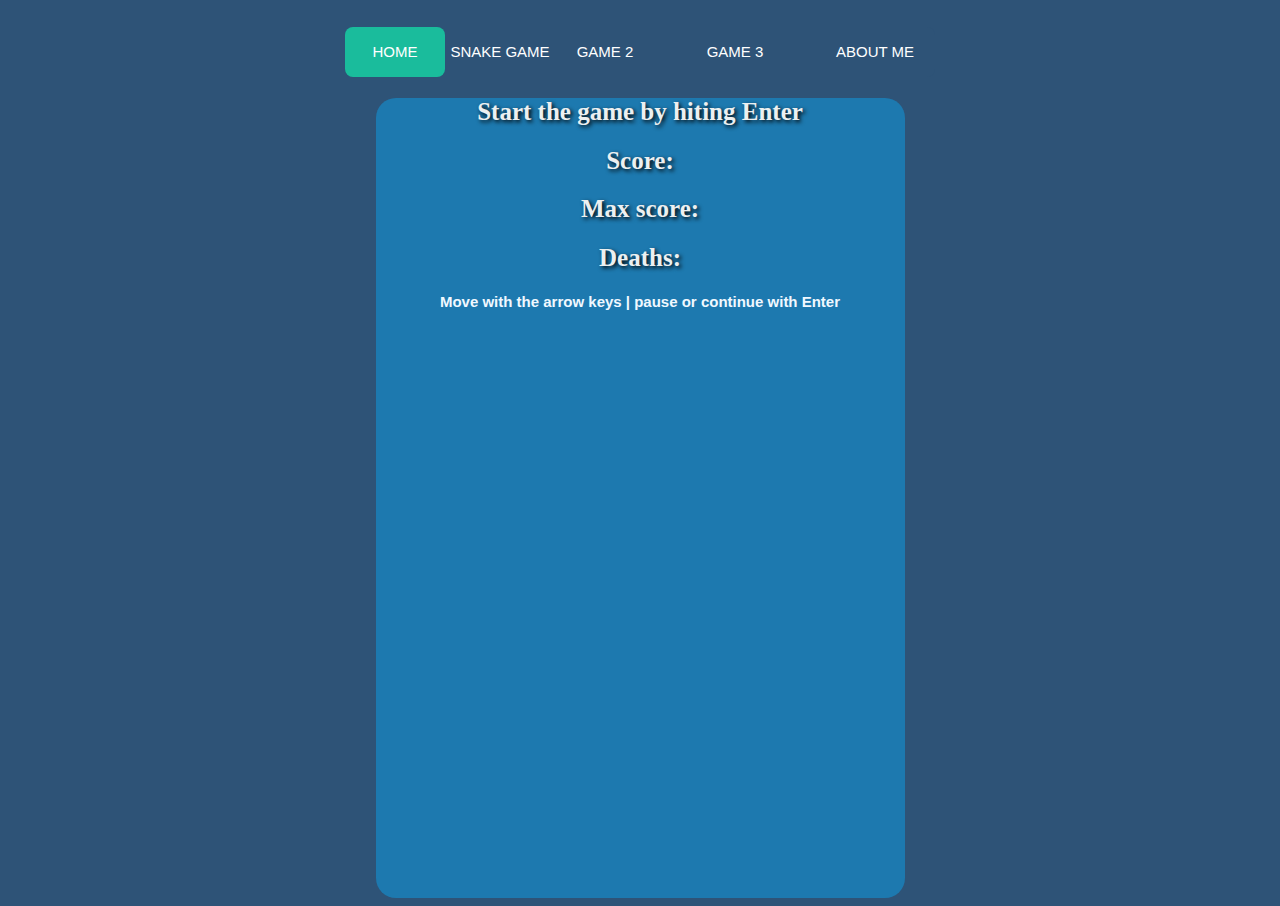
<file: game1.html>
<!DOCTYPE html>
<html lang="en">
  <head>
    <title>snake game</title>
    <link rel="stylesheet" href="navigation.css" />
    <link rel="stylesheet" href="styles.css" />
    <link rel="shortcut icon" href="/images/favicon.ico" />
    <nav>
      <a href="home.html">Home</a>
      <a href="game1.html">Snake Game</a>
      <a href="game2.html">Game 2</a>
      <a href="game3.html">game 3</a>
      <a href="about.html">About me</a>
      <div class="animation start-home"></div>
    </nav>

    <style></style>

    <script src="./javascript/game1/snake.js"></script>
  </head>

  <body>
    <div id="game-board">
      <h2>Start the game by hiting Enter</h2>
      <h2>Score: <span id="score"></span></h2>
      <h2>Max score: <span id="max_score"></span></h2>
      <h2>Deaths: <span id="deaths"></span></h2>
      <h3>Move with the arrow keys | pause or continue with Enter</h3>
      <div id="stage" style="position: relative"></div>

      <div>
        <script type="text/javascript">
          var game = new Game(23, 15, "stage", "score", "deaths", "max_score");
        </script>
      </div>
    </div>
  </body>
</html>
</file>
<file: navigation.css>
nav {
    margin: 27px auto 0;
  
    position: relative;
    width: 590px;
    height: 50px;
    background-color: #2e5377;
    border-radius: 8px;
    font-size: 0;
  }
  nav a {
    line-height: 50px;
    height: 100%;
    font-size: 15px;
    display: inline-block;
    position: relative;
    z-index: 1;
    text-decoration: none;
    text-transform: uppercase;
    text-align: center;
    color: white;
    cursor: pointer;
  }
  nav .animation {
    position: absolute;
    height: 100%;
    top: 0;
    z-index: 0;
    transition: all .5s ease 0s;
    border-radius: 8px;
  }
  a:nth-child(1) {
    width: 100px;
  }
  a:nth-child(2) {
    width: 110px;
  }
  a:nth-child(3) {
    width: 100px;
  }
  a:nth-child(4) {
    width: 160px;
  }
  a:nth-child(5) {
    width: 120px;
  }
  nav .start-home, a:nth-child(1):hover~.animation {
    width: 100px;
    left: 0;
    background-color: #1abc9c;
  }
  nav .start-game1, a:nth-child(2):hover~.animation {
    width: 110px;
    left: 100px;
    background-color: #e74c3c;
  }
  nav .start-blog, a:nth-child(3):hover~.animation {
    width: 100px;
    left: 210px;
    background-color: #3498db;
  }
  nav .start-portefolio, a:nth-child(4):hover~.animation {
    width: 160px;
    left: 310px;
    background-color: #9b59b6;
  }
  nav .start-contact, a:nth-child(5):hover~.animation {
    width: 120px;
    left: 470px;
    background-color: #e67e22;
  }
</file>
<file: styles.css>
body {
  font-size: 12px;
  font-family: sans-serif;
  background: #2e5377;
}
h1 {
  text-align: center;
  margin: 40px 0 40px;
  text-align: center;
  font-size: 30px;
  color: #ecf0f1;
  text-shadow: 2px 2px 4px #000000;
  font-family: "Cherry Swash", cursive;
}

h2 {
  /* text-align: center; */
  font-size: 25px;
  color: #ecf0f1;
  text-shadow: 2px 2px 4px #000000;
  font-family: "Cherry Swash", cursive;
  font-weight: bold;
}

h3 {

  font-size: 15px;
  color: aliceblue;
  text-align: center;

}

p {
  max-width: 700px;
  min-width: 100px;
  text-align: center;
  color: #ecf0f1;
  font-family: "Serif";
  font-size: 22px;
  padding-bottom: 15px;
  margin-left: auto;
  margin-right: auto;
}

a {
  color: #5876db;
}

span {
  color: red;
  text-align: left;
  align-content: left;
  align-self: left;
}

img {
  justify-content: center;
  align-items: center;
  display: block;
  margin-left: auto;
  margin-right: auto;
}

/*------------------- game1.html */
#game-board {
  background-color: #1d79af;
  width: 529px;
  height: 800px;
  justify-content: center;
  align-items: center;
  text-align: center;
  margin: auto;

  border-radius: 20px;
}
</file>
